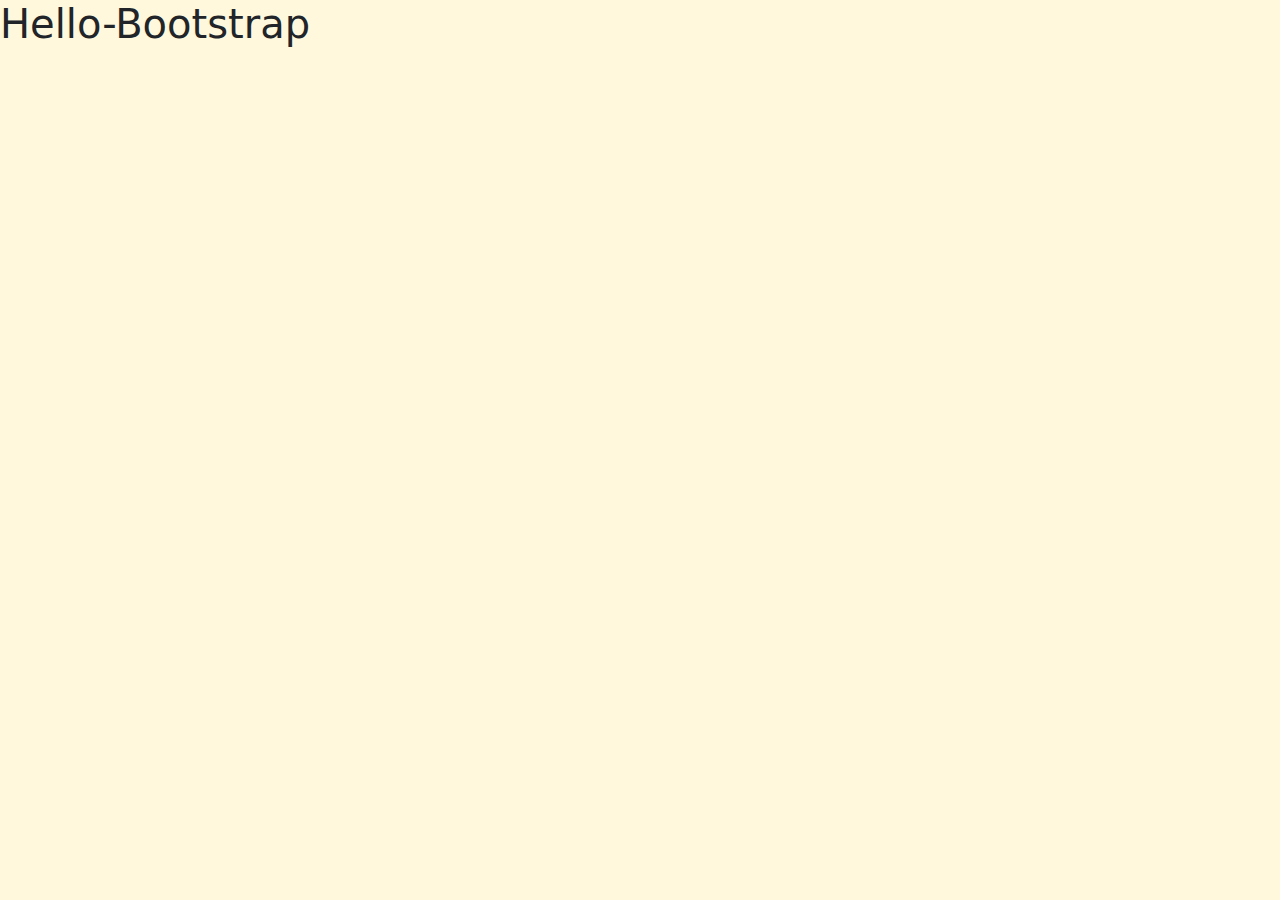
<file: Lesson6/index.html>
<!DOCTYPE html>
<html lang="en">
<head>
      <meta charset="UTF-8">
      <meta name="viewport" content="width=device-width, initial-scale=1.0">
      <title>jonathan's zoo</title>
      <link href="https://cdn.jsdelivr.net/npm/bootstrap@5.1.2/dist/css/bootstrap.min.css" rel="stylesheet">
    <!-- Latest compiled JavaScript -->
    <script src="https://cdn.jsdelivr.net/npm/bootstrap@5.1.2/dist/js/bootstrap.bundle.min.js">
    </script>
    <style>
        body{
          background-color: cornsilk;
        }
    </style>
</head>
<body>
<h1>Hello-Bootstrap</h1>

<div class="row"></div>
    <div style="background-color:burlywood;" class="col-2"></div>
    <div style="background-color:burlywood" class="col-2"></div>
    <div class="col-2"></div>
    <div class="col-2"></div>

</body>
</html>
</file>
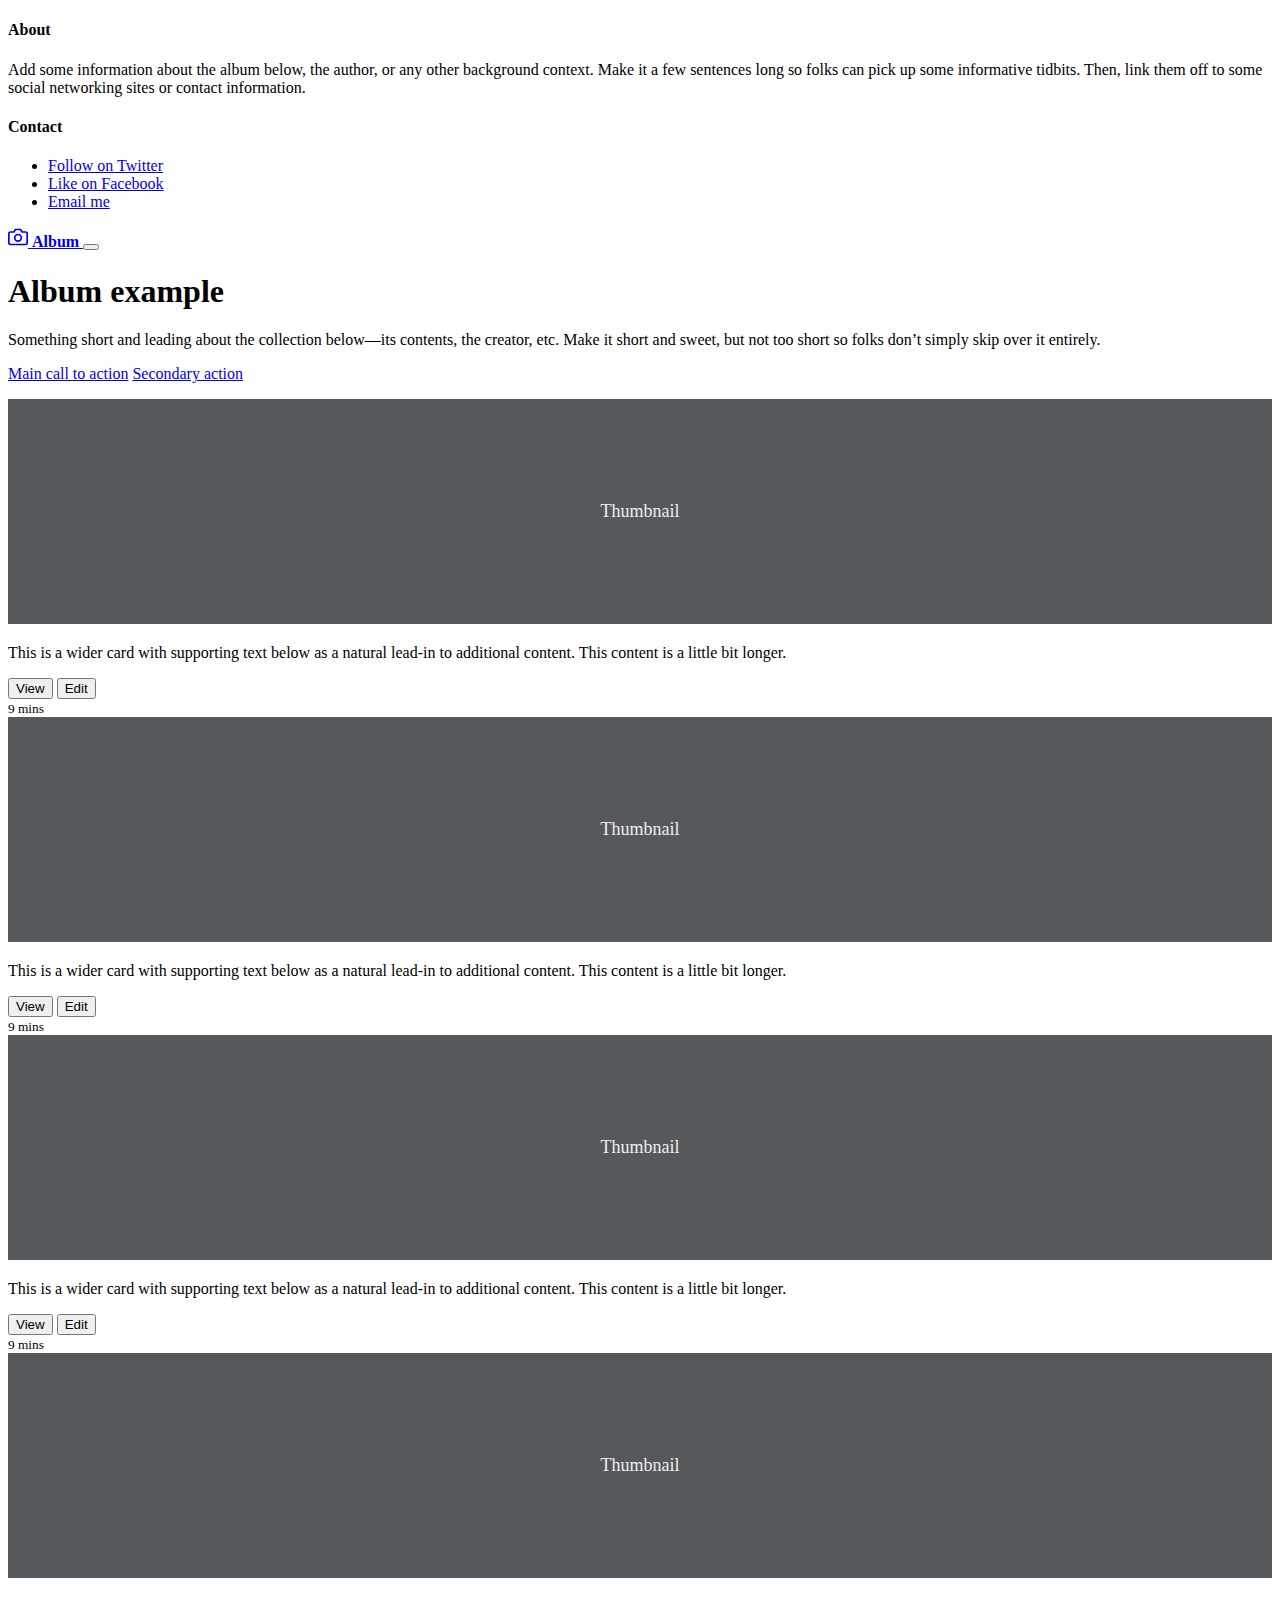
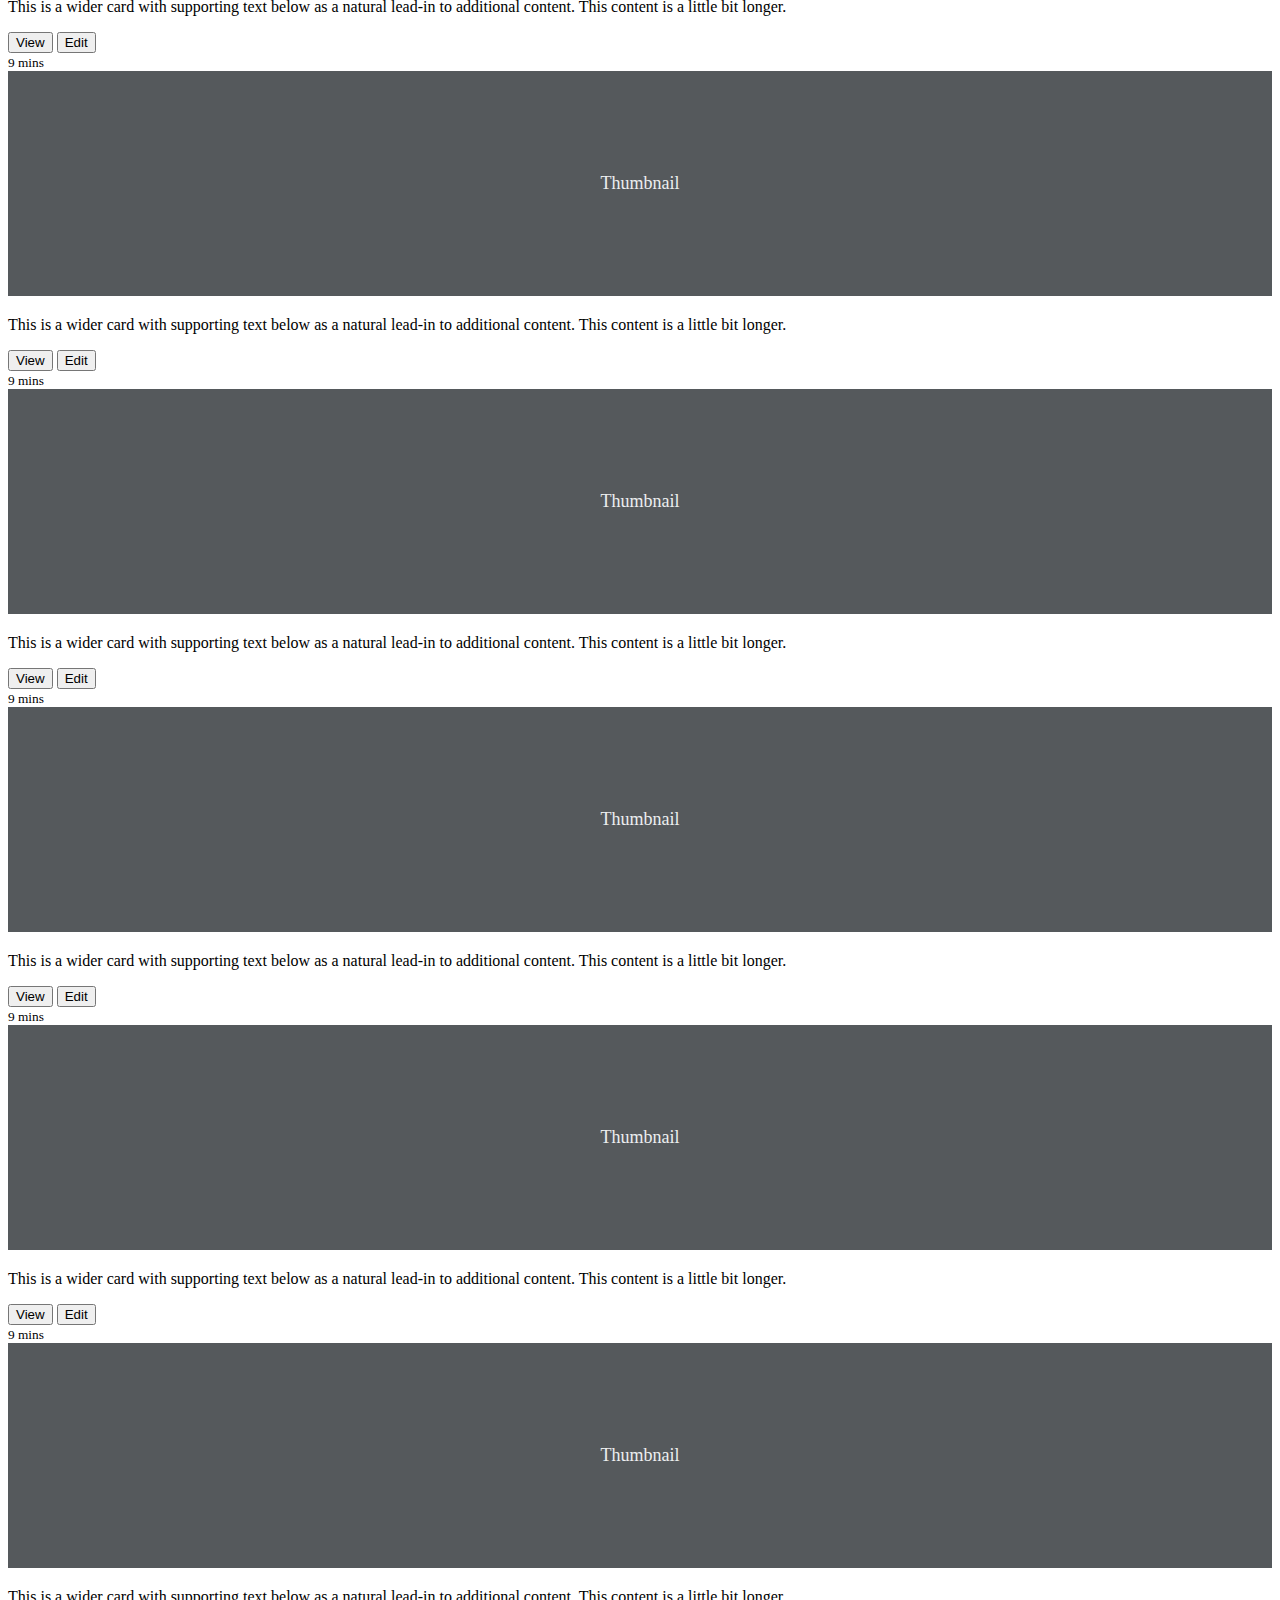
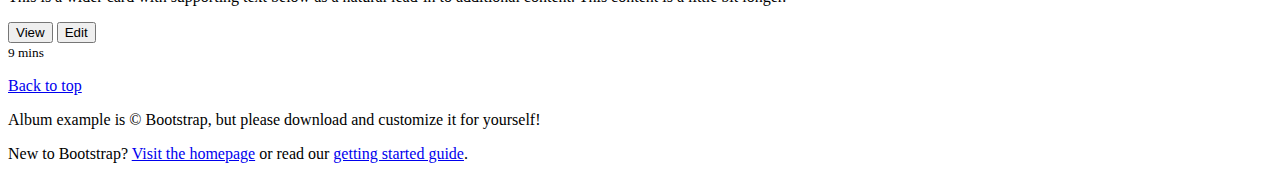
<file: Lesson7/index.html>
<!doctype html>
<html lang="en">

<head>
  <meta charset="utf-8">
  <meta name="viewport" content="width=device-width, initial-scale=1">
  <meta name="description" content="">
  <meta name="author" content="Mark Otto, Jacob Thornton, and Bootstrap contributors">
  <meta name="generator" content="Hugo 0.72.0">
  <title>Album example · Bootstrap</title>

  <link rel="canonical" href="https://v5.getbootstrap.com/docs/5.0/examples/album/">



  <!-- Bootstrap core CSS -->
<link rel="stylesheet" href="https://stackpath.bootstrapcdn.com/bootstrap/5.0.0-alpha1/css/bootstrap.min.css" integrity="sha384-r4NyP46KrjDleawBgD5tp8Y7UzmLA05oM1iAEQ17CSuDqnUK2+k9luXQOfXJCJ4I" crossorigin="anonymous">
<script src="https://stackpath.bootstrapcdn.com/bootstrap/5.0.0-alpha1/js/bootstrap.min.js" integrity="sha384-oesi62hOLfzrys4LxRF63OJCXdXDipiYWBnvTl9Y9/TRlw5xlKIEHpNyvvDShgf/" crossorigin="anonymous"></script>
<script src="https://cdn.jsdelivr.net/npm/popper.js@1.16.0/dist/umd/popper.min.js" integrity="sha384-Q6E9RHvbIyZFJoft+2mJbHaEWldlvI9IOYy5n3zV9zzTtmI3UksdQRVvoxMfooAo" crossorigin="anonymous"></script>

  <style>
    .bd-placeholder-img {
      font-size: 1.125rem;
      text-anchor: middle;
      -webkit-user-select: none;
      -moz-user-select: none;
      -ms-user-select: none;
      user-select: none;
    }

    @media (min-width: 768px) {
      .bd-placeholder-img-lg {
        font-size: 3.5rem;
      }
    }
  </style>


</head>

<body>

  <header>
    <div class="collapse bg-dark" id="navbarHeader">
      <div class="container">
        <div class="row">
          <div class="col-sm-8 col-md-7 py-4">
            <h4 class="text-white">About</h4>
            <p class="text-muted">Add some information about the album below, the author, or any other background
              context. Make it a few sentences long so folks can pick up some informative tidbits. Then, link them off
              to some social networking sites or contact information.</p>
          </div>
          <div class="col-sm-4 offset-md-1 py-4">
            <h4 class="text-white">Contact</h4>
            <ul class="list-unstyled">
              <li><a href="#" class="text-white">Follow on Twitter</a></li>
              <li><a href="#" class="text-white">Like on Facebook</a></li>
              <li><a href="#" class="text-white">Email me</a></li>
            </ul>
          </div>
        </div>
      </div>
    </div>
    <div class="navbar navbar-dark bg-dark shadow-sm">
      <div class="container">
        <a href="#" class="navbar-brand d-flex align-items-center">
          <svg xmlns="http://www.w3.org/2000/svg" width="20" height="20" fill="none" stroke="currentColor"
            stroke-linecap="round" stroke-linejoin="round" stroke-width="2" aria-hidden="true" class="mr-2"
            viewBox="0 0 24 24">
            <path d="M23 19a2 2 0 0 1-2 2H3a2 2 0 0 1-2-2V8a2 2 0 0 1 2-2h4l2-3h6l2 3h4a2 2 0 0 1 2 2z" />
            <circle cx="12" cy="13" r="4" /></svg>
          <strong>Album</strong>
        </a>
        <button class="navbar-toggler" type="button" data-toggle="collapse" data-target="#navbarHeader"
          aria-controls="navbarHeader" aria-expanded="false" aria-label="Toggle navigation">
          <span class="navbar-toggler-icon"></span>
        </button>
      </div>
    </div>
  </header>

  <main>

    <section class="py-5 text-center container">
      <div class="row py-lg-5">
        <div class="col-lg-6 col-md-8 mx-auto">
          <h1 class="font-weight-light">Album example</h1>
          <p class="lead text-muted">Something short and leading about the collection below—its contents, the creator,
            etc. Make it short and sweet, but not too short so folks don’t simply skip over it entirely.</p>
          <p>
            <a href="#" class="btn btn-primary my-2">Main call to action</a>
            <a href="#" class="btn btn-secondary my-2">Secondary action</a>
          </p>
        </div>
      </div>
    </section>

    <div class="album py-5 bg-light">
      <div class="container">

        <div class="row row-cols-1 row-cols-sm-2 row-cols-md-3 g-3">
          <div class="col">
            <div class="card shadow-sm">
              <svg class="bd-placeholder-img card-img-top" width="100%" height="225" xmlns="http://www.w3.org/2000/svg"
                aria-label="Placeholder: Thumbnail" preserveAspectRatio="xMidYMid slice" role="img" focusable="false">
                <title>Placeholder</title>
                <rect width="100%" height="100%" fill="#55595c" /><text x="50%" y="50%" fill="#eceeef"
                  dy=".3em">Thumbnail</text>
              </svg>

              <div class="card-body">
                <p class="card-text">This is a wider card with supporting text below as a natural lead-in to additional
                  content. This content is a little bit longer.</p>
                <div class="d-flex justify-content-between align-items-center">
                  <div class="btn-group">
                    <button type="button" class="btn btn-sm btn-outline-secondary">View</button>
                    <button type="button" class="btn btn-sm btn-outline-secondary">Edit</button>
                  </div>
                  <small class="text-muted">9 mins</small>
                </div>
              </div>
            </div>
          </div>
          <div class="col">
            <div class="card shadow-sm">
              <svg class="bd-placeholder-img card-img-top" width="100%" height="225" xmlns="http://www.w3.org/2000/svg"
                aria-label="Placeholder: Thumbnail" preserveAspectRatio="xMidYMid slice" role="img" focusable="false">
                <title>Placeholder</title>
                <rect width="100%" height="100%" fill="#55595c" /><text x="50%" y="50%" fill="#eceeef"
                  dy=".3em">Thumbnail</text>
              </svg>

              <div class="card-body">
                <p class="card-text">This is a wider card with supporting text below as a natural lead-in to additional
                  content. This content is a little bit longer.</p>
                <div class="d-flex justify-content-between align-items-center">
                  <div class="btn-group">
                    <button type="button" class="btn btn-sm btn-outline-secondary">View</button>
                    <button type="button" class="btn btn-sm btn-outline-secondary">Edit</button>
                  </div>
                  <small class="text-muted">9 mins</small>
                </div>
              </div>
            </div>
          </div>
          <div class="col">
            <div class="card shadow-sm">
              <svg class="bd-placeholder-img card-img-top" width="100%" height="225" xmlns="http://www.w3.org/2000/svg"
                aria-label="Placeholder: Thumbnail" preserveAspectRatio="xMidYMid slice" role="img" focusable="false">
                <title>Placeholder</title>
                <rect width="100%" height="100%" fill="#55595c" /><text x="50%" y="50%" fill="#eceeef"
                  dy=".3em">Thumbnail</text>
              </svg>

              <div class="card-body">
                <p class="card-text">This is a wider card with supporting text below as a natural lead-in to additional
                  content. This content is a little bit longer.</p>
                <div class="d-flex justify-content-between align-items-center">
                  <div class="btn-group">
                    <button type="button" class="btn btn-sm btn-outline-secondary">View</button>
                    <button type="button" class="btn btn-sm btn-outline-secondary">Edit</button>
                  </div>
                  <small class="text-muted">9 mins</small>
                </div>
              </div>
            </div>
          </div>

          <div class="col">
            <div class="card shadow-sm">
              <svg class="bd-placeholder-img card-img-top" width="100%" height="225" xmlns="http://www.w3.org/2000/svg"
                aria-label="Placeholder: Thumbnail" preserveAspectRatio="xMidYMid slice" role="img" focusable="false">
                <title>Placeholder</title>
                <rect width="100%" height="100%" fill="#55595c" /><text x="50%" y="50%" fill="#eceeef"
                  dy=".3em">Thumbnail</text>
              </svg>

              <div class="card-body">
                <p class="card-text">This is a wider card with supporting text below as a natural lead-in to additional
                  content. This content is a little bit longer.</p>
                <div class="d-flex justify-content-between align-items-center">
                  <div class="btn-group">
                    <button type="button" class="btn btn-sm btn-outline-secondary">View</button>
                    <button type="button" class="btn btn-sm btn-outline-secondary">Edit</button>
                  </div>
                  <small class="text-muted">9 mins</small>
                </div>
              </div>
            </div>
          </div>
          <div class="col">
            <div class="card shadow-sm">
              <svg class="bd-placeholder-img card-img-top" width="100%" height="225" xmlns="http://www.w3.org/2000/svg"
                aria-label="Placeholder: Thumbnail" preserveAspectRatio="xMidYMid slice" role="img" focusable="false">
                <title>Placeholder</title>
                <rect width="100%" height="100%" fill="#55595c" /><text x="50%" y="50%" fill="#eceeef"
                  dy=".3em">Thumbnail</text>
              </svg>

              <div class="card-body">
                <p class="card-text">This is a wider card with supporting text below as a natural lead-in to additional
                  content. This content is a little bit longer.</p>
                <div class="d-flex justify-content-between align-items-center">
                  <div class="btn-group">
                    <button type="button" class="btn btn-sm btn-outline-secondary">View</button>
                    <button type="button" class="btn btn-sm btn-outline-secondary">Edit</button>
                  </div>
                  <small class="text-muted">9 mins</small>
                </div>
              </div>
            </div>
          </div>
          <div class="col">
            <div class="card shadow-sm">
              <svg class="bd-placeholder-img card-img-top" width="100%" height="225" xmlns="http://www.w3.org/2000/svg"
                aria-label="Placeholder: Thumbnail" preserveAspectRatio="xMidYMid slice" role="img" focusable="false">
                <title>Placeholder</title>
                <rect width="100%" height="100%" fill="#55595c" /><text x="50%" y="50%" fill="#eceeef"
                  dy=".3em">Thumbnail</text>
              </svg>

              <div class="card-body">
                <p class="card-text">This is a wider card with supporting text below as a natural lead-in to additional
                  content. This content is a little bit longer.</p>
                <div class="d-flex justify-content-between align-items-center">
                  <div class="btn-group">
                    <button type="button" class="btn btn-sm btn-outline-secondary">View</button>
                    <button type="button" class="btn btn-sm btn-outline-secondary">Edit</button>
                  </div>
                  <small class="text-muted">9 mins</small>
                </div>
              </div>
            </div>
          </div>

          <div class="col">
            <div class="card shadow-sm">
              <svg class="bd-placeholder-img card-img-top" width="100%" height="225" xmlns="http://www.w3.org/2000/svg"
                aria-label="Placeholder: Thumbnail" preserveAspectRatio="xMidYMid slice" role="img" focusable="false">
                <title>Placeholder</title>
                <rect width="100%" height="100%" fill="#55595c" /><text x="50%" y="50%" fill="#eceeef"
                  dy=".3em">Thumbnail</text>
              </svg>

              <div class="card-body">
                <p class="card-text">This is a wider card with supporting text below as a natural lead-in to additional
                  content. This content is a little bit longer.</p>
                <div class="d-flex justify-content-between align-items-center">
                  <div class="btn-group">
                    <button type="button" class="btn btn-sm btn-outline-secondary">View</button>
                    <button type="button" class="btn btn-sm btn-outline-secondary">Edit</button>
                  </div>
                  <small class="text-muted">9 mins</small>
                </div>
              </div>
            </div>
          </div>
          <div class="col">
            <div class="card shadow-sm">
              <svg class="bd-placeholder-img card-img-top" width="100%" height="225" xmlns="http://www.w3.org/2000/svg"
                aria-label="Placeholder: Thumbnail" preserveAspectRatio="xMidYMid slice" role="img" focusable="false">
                <title>Placeholder</title>
                <rect width="100%" height="100%" fill="#55595c" /><text x="50%" y="50%" fill="#eceeef"
                  dy=".3em">Thumbnail</text>
              </svg>

              <div class="card-body">
                <p class="card-text">This is a wider card with supporting text below as a natural lead-in to additional
                  content. This content is a little bit longer.</p>
                <div class="d-flex justify-content-between align-items-center">
                  <div class="btn-group">
                    <button type="button" class="btn btn-sm btn-outline-secondary">View</button>
                    <button type="button" class="btn btn-sm btn-outline-secondary">Edit</button>
                  </div>
                  <small class="text-muted">9 mins</small>
                </div>
              </div>
            </div>
          </div>
          <div class="col">
            <div class="card shadow-sm">
              <svg class="bd-placeholder-img card-img-top" width="100%" height="225" xmlns="http://www.w3.org/2000/svg"
                aria-label="Placeholder: Thumbnail" preserveAspectRatio="xMidYMid slice" role="img" focusable="false">
                <title>Placeholder</title>
                <rect width="100%" height="100%" fill="#55595c" /><text x="50%" y="50%" fill="#eceeef"
                  dy=".3em">Thumbnail</text>
              </svg>

              <div class="card-body">
                <p class="card-text">This is a wider card with supporting text below as a natural lead-in to additional
                  content. This content is a little bit longer.</p>
                <div class="d-flex justify-content-between align-items-center">
                  <div class="btn-group">
                    <button type="button" class="btn btn-sm btn-outline-secondary">View</button>
                    <button type="button" class="btn btn-sm btn-outline-secondary">Edit</button>
                  </div>
                  <small class="text-muted">9 mins</small>
                </div>
              </div>
            </div>
          </div>
        </div>
      </div>
    </div>

  </main>

  <footer class="text-muted py-5">
    <div class="container">
      <p class="float-right mb-1">
        <a href="#">Back to top</a>
      </p>
      <p class="mb-1">Album example is &copy; Bootstrap, but please download and customize it for yourself!</p>
      <p class="mb-0">New to Bootstrap? <a href="/">Visit the homepage</a> or read our <a
          href="/docs/5.0/getting-started/introduction/">getting started guide</a>.</p>
    </div>
  </footer>

</body>


<script>
var lastname;
townName = "paris";

</script>

</html>
</file>
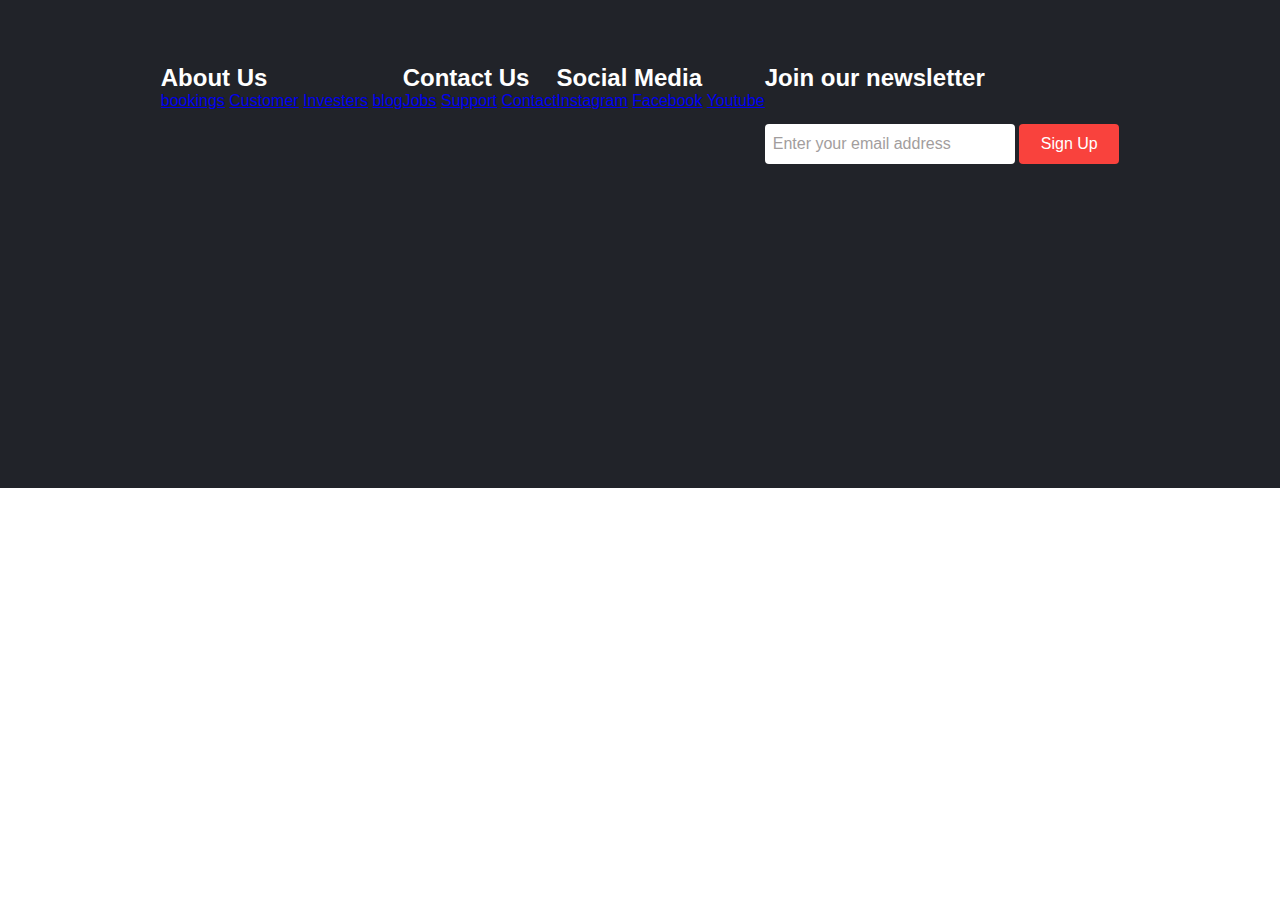
<file: lesson8/index.html>
<!DOCTYPE html>
<html lang="en">
<head>
  <meta charset="UTF-8">
  <meta http-equiv="X-UA-Compatible" content="IE=edge">
  <meta name="viewport" content="width=device-width, initial-scale=1.0">
  <link rel="stylesheet" href="style.css">
  <title>Document</title>
</head>
<body>
  <div class="footer-container">
    <div class="footer">
      <div class="footer-heading-footer-1">
        <h2>About Us</h2>
        <a href="#">bookings</a>
        <a href="#">Customer</a>
        <a href="#">Investers</a>
        <a href="#">blog</a>
      </div>
      <div class="footer-heading-footer-2">
        <h2>Contact Us</h2>
        <a href="#">Jobs</a>
        <a href="#">Support</a>
        <a href="#">Contact</a>
      </div>
      <div class="footer-heading-footer-3">
        <h2>Social Media</h2>
        <a href="#">Instagram</a>
        <a href="#">Facebook</a>
        <a href="#">Youtube</a>
      </div>
      <div class="footer-email-form">
        <h2>Join our newsletter</h2>
        <input type="email" placeholder="Enter your email address" id="footer-email">
        <input type="submit" value="Sign Up"
        id="footer-email-btn">
      </div>
    </div>
  </div>
</body>
</html>
</file>
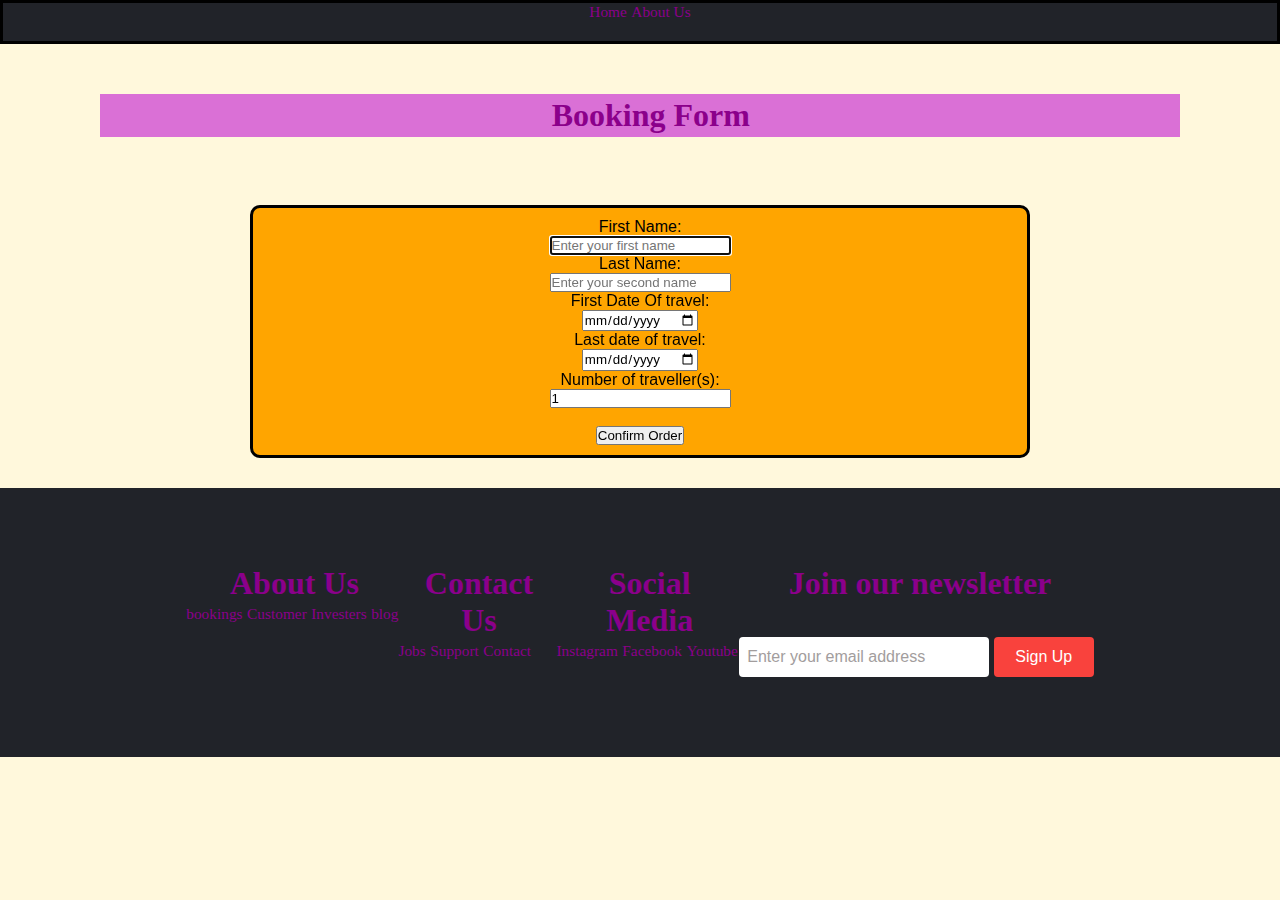
<file: Lesson4/booking.html>
<!DOCTYPE html>
<html>
<head>
    <title>Order Form</title>
    <meta charset="UTF-8">
    <meta http-equiv="X-UA-Compatible" content="IE=edge">
    <meta name="viewport" content="width=device-width, initial-scale=1.0">
    <title>New York</title>
    <link rel="stylesheet" href="style.css">

    <style>

        h1 {
            font-size: 200%;
            text-align: center;
        }

        #mainhead {
            background-color: orchid;
            margin: 50px 100px 50px;
        }

        body {
            background-color: cornsilk;
        }

    </style>

    <nav class="navbar navbar-dark bg-dark">
        <div class="container-fluid">
            <a class="navbar-brand" href="#"></a>
            <div class="collapse navbar-collapse" id="navbarNavAltMarkup">
                <div class="navbar-nav">
                    <a class="nav-link active" aria-current="page" href="index.html">Home</a>
                    <a class="nav-link active" aria-current="page" href="booking.html">About Us</a>
                </div>
            </div>
        </div>
    </nav>

</head>

<body>

<div id="mainhead"><h1>Booking Form</h1></div>
<br>
<form align="center">
    <label for="fname">First Name:</label><br>
    <input type="text" id="fname" name="fname" autofocus placeholder="Enter your first name"><br>
    <label for="1name">Last Name:</label><br>
    <input type="text" id="1name" name="1name" placeholder="Enter your second name"><br>
    <label for="fromDate" min="2021-11-02" max="2202-02-07">First Date Of travel:</label><br>
    <input type="date" id="FromDate" name="FromDate"><br>
    <label for="toDate">Last date of travel:</label><br>
    <input type="date" id="todate" name="toDate"><br>
    <label for="npass">Number of traveller(s):</label><br>
    <input type="number" id="npass" name="npass" value="1"><br>
    <br>
    <input type="submit" value="Confirm Order">
</form>

</body>
<div class="footer-container">
    <div class="footer">
      <div class="footer-heading-footer-1">
        <h2>About Us</h2>
        <a href="#">bookings</a>
        <a href="#">Customer</a>
        <a href="#">Investers</a>
        <a href="#">blog</a>
      </div>
      <div class="footer-heading-footer-2">
        <h2>Contact Us</h2>
        <a href="#">Jobs</a>
        <a href="#">Support</a>
        <a href="#">Contact</a>
      </div>
      <div class="footer-heading-footer-3">
        <h2>Social Media</h2>
        <a href="#">Instagram</a>
        <a href="#">Facebook</a>
        <a href="#">Youtube</a>
      </div>
      <div class="footer-email-form">
        <h2>Join our newsletter</h2>
        <input type="email" placeholder="Enter your email address" id="footer-email">
        <input type="submit" value="Sign Up"
        id="footer-email-btn">
      </div>
    </div>
  </div>
</html>
</file>
<file: lesson8/style.css>
*{
  padding: 0;
  margin:0;
  box-sizing: border-box;
  font-family: Arial, Helvetica, sans-serif;
}
.footer-container{
  background-color:#212329;
  padding: 4rem 0 4rem 0;
}
.footer{
  width:80;
  height: 40vh;
  background-color: #212329;
  color: #ffff;
  display:flex;
  justify-content: center;
  flex-wrap: wrap;
  margin: 0 auto;
}

footer-heading{
  display:flex;
  flex-direction: column;
  margin-right: 4rem;
}

.footer-heading h2{
  margin-bottom: 2rem;
}

.footer-heading a{
  color:#fff;
  text-decoration: none;
  margin-bottom: 0.5rem;
}

.footer-heading a:hover {
  color: red;
  transition: 0.3s ease-out;
}

.footer-email-form h2{
  margin-bottom: 2rem;
}
#footer-email{
  width: 250px;
  height: 40px;
  border-radius: 4px;
  outline: none;
  border:none;
  padding: 00.5rem;
  font-size: 1rem;
  margin-bottom: 1rem;
}

#footer-email::placeholder{
  color: rgb(162, 157, 157);
}
#footer-email-btn{
  width: 100px;
  height: 40px;
  border-radius: 4px;
  background-color: #f9423d;
  outline: none;
  border: none;
  color: #fff;
  font-size: 1rem;
}
#footer-email-btn:hover{
  cursor: pointer;
  background-color: #337af1;
transition: all 0.4s ease-out;
}
@media screen and (max-width:1150px ){
  .footer{height: 50vh;
}
.footer-email-form{
  margin-top: 4rem;
  }
}

@media screen and (max-width:820px ){
  .footer{
    padding-top: 2rem;
  }
}

@media screen and (max-width:720px ){
  .footer-3{
   display: none;
  }
  .footer-email-form{
    margin-top: 4rem;
  }
}
</file>
<file: Lesson4/style.css>
body,html{
  margin: 0;
  padding:0;
}

header{
  width:20%;
  height: 20%;
  border: black;
}

  h2 {
  color: darkmagenta;
  text-align: center;
  font-size: xx-large;
  font-family: Copperplate;
  padding: 3px;
  margin-left: 2%;
  margin-top: 10px;
}

span{
  color:darkmagenta ;
}

ul{
  width: min-content;
  float:left;
  margin-top:8px;
}

li{
  display:inline-block;
  padding:15px 30px;
}

a{
  text-align: center;
  color: darkmagenta;
  text-decoration: none;
  font-family: Copperplate;
  font-size: 1.2vw;
  text-decoration: none;
}

a:hover{
  color:darkorange;
  transition: 0.2s;
}

#centre-new-york {
    text-align: center;
}

#new-york-div {
    padding-left: 40%;
    height:300px;
}

#banner-image{
      width: 100%;
      background-image:url(https://images.unsplash.com/photo-1546436836-07a91091f160?ixid=MnwxMjA3fDB8MHxwaG90by1wYWdlfHx8fGVufDB8fHx8&ixlib=rb-1.2.1&auto=format&fit=crop&w=1474&q=80);
      background-color: transparent;
      background-position: center;
      height: 20%;
    }

    h1{color:darkmagenta;
    text-align: center;
    font-size:xx-large;
    font-family: Copperplate;
    padding: 3px;
    margin-left: 2%;
    margin-top: 10px;}

    #first-paragraph{
    font-size: x-large;
    font-family: Arial, Helvetica, sans-serif;
    border-radius: 10px;
    border: black;
    padding: 20px;
    margin: left 220px;
    background-color:orange;
    border-radius: 10px;
    font-size: 20px;
    padding: 30px;
    margin-left: 20px;
  margin-right: 20px;
  border-style: solid;
  margin-bottom: 30px;

}

#second-paragraph{
font-size: x-large;
font-family: Arial, Helvetica, sans-serif;
border-radius: 10px;
border: black;
padding: 20px;
margin: left 220px;
background-color: orange;
border-radius: 10px;
font-size: 20px;
padding: 30px;
margin-left: 20px;
margin-right: 20px;
border-style: solid;


}

    header{
    text-align: center;
    text-decoration: none;
    text-align: center;
    }

    form{
      text-align: center;
      background-color:orange;
      border-radius: 20px;
      margin-left: 250px;
      margin-right: 250px;
      padding-top: 10px;
      padding-bottom: 10px;
      border-style: solid;
      border-radius: 10px;
      margin-bottom: 30px;


    }

    img{
  height: 400px;
  }

  .navbar{
  text-align: center;
border: solid;
background-color: #212329;
padding-bottom: 20px;
}

* {
  padding: 0;
  margin: 0;
  box-sizing: border-box;
  font-family: Arial, Helvetica, sans-serif;
}
.footer-container {
  background-color: #212329;
  padding: 4rem 0 4rem 0;
}
.footer {
  width: 80;
  height: 20%;
  background-color: #212329;
  color: #ffff;
  display: flex;
  justify-content: center;
  flex-wrap: wrap;
  margin: 0 auto;
}

footer-heading {
  display: flex;
  flex-direction: column;
  margin-right: 4rem;
}

.footer-heading h2 {
  margin-bottom: 2rem;
}

.footer-heading a {
  color: #fff;
  text-decoration: none;
  margin-bottom: 0.5rem;
}

.footer-heading a:hover {
  color: red;
  transition: 0.3s ease-out;
}

.footer-email-form h2 {
  margin-bottom: 2rem;
}
#footer-email {
  width: 250px;
  height: 40px;
  border-radius: 4px;
  outline: none;
  border: none;
  padding: 00.5rem;
  font-size: 1rem;
  margin-bottom: 1rem;
}

#footer-email::placeholder {
  color: rgb(162, 157, 157);
}
#footer-email-btn {
  width: 100px;
  height: 40px;
  border-radius: 4px;
  background-color: #f9423d;
  outline: none;
  border: none;
  color: #fff;
  font-size: 1rem;
}
#footer-email-btn:hover {
  cursor: pointer;
  background-color: #337af1;
  transition: all 0.4s ease-out;
}
@media screen and (max-width: 1150px) {
  .footer {
    height: 50vh;
  }
  .footer-email-form {
    margin-top: 4rem;
  }
}

@media screen and (max-width: 820px) {
  .footer {
    padding-top: 2rem;
  }
}

@media screen and (max-width: 720px) {
  .footer-3 {
    display: none;
  }
  .footer-email-form {
    margin-top: 4rem;
  }
}
</file>
